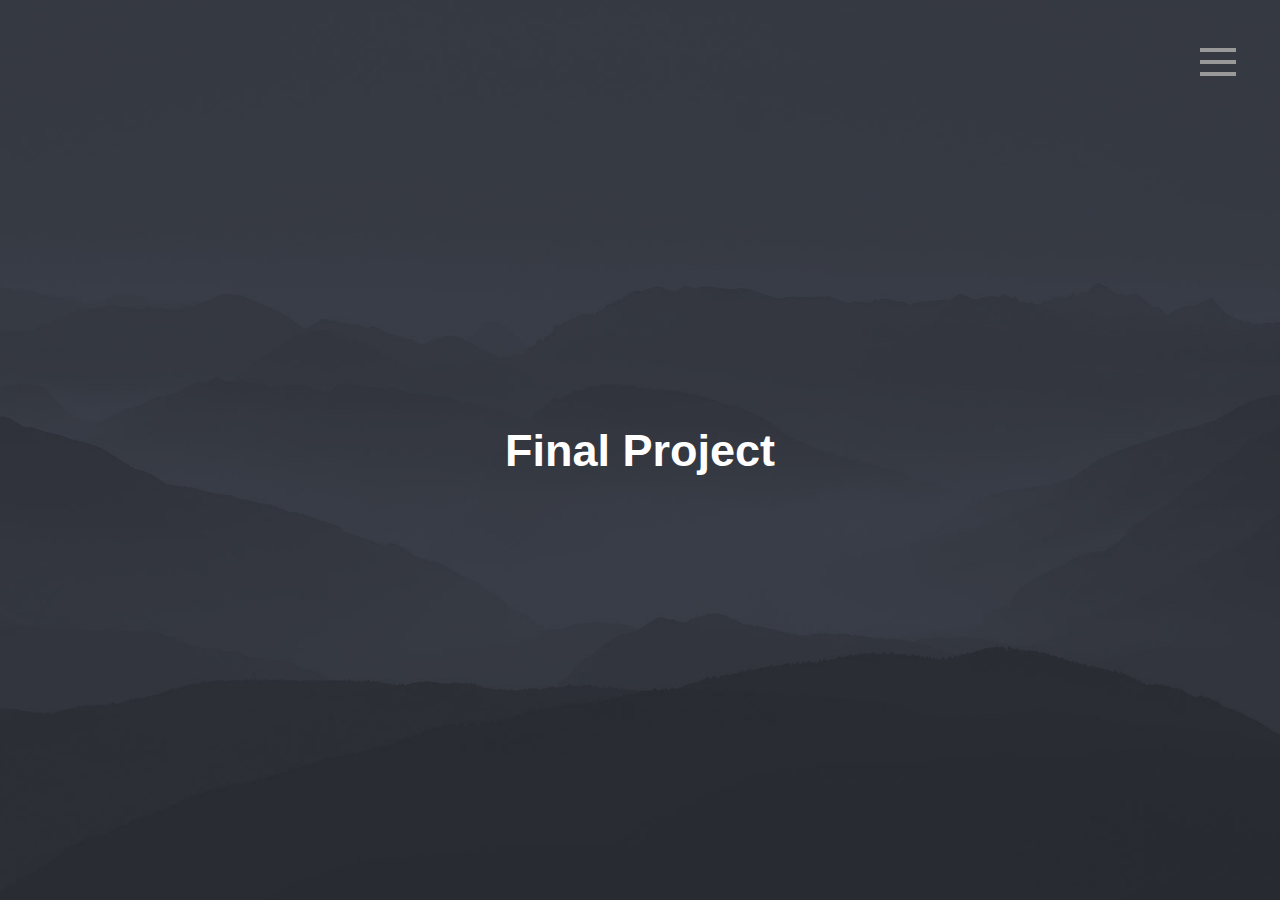
<file: chapter-10/src/index.html>
<!DOCTYPE html>
<html lang="en">
  <head>
    <meta charset="UTF-8">
    <meta name="viewport" content="width=device-width, initial-scale=1.0">
    <meta http-equiv="X-UA-Compatible" content="ie=edge">
    <link rel="stylesheet" href="./styles/main.css">
    <title>Final Project</title>
  </head>
  <body>
    <a href="#navigation" class="nav-trigger">
      Menu <span></span>
    </a>

    <main>
      <section class="intro">
        <h1>Final Project</h1>
      </section>
    </main>

    <nav class="nav-container" id="navigation">
      <header>
        <h2>Navigation</h2>
      </header>

      <ul class="nav">
        <li><a href="#0">About</a></li>
        <li><a href="#0">Services</a></li>
        <li><a href="#0">Portfolio</a></li>
        <li><a href="#0">Client</a></li>
        <li><a href="#0">Contact</a></li>
      </ul>
    </nav>

    <div class="overlay"></div>
    
    <script>
      var navTrigger = document.getElementsByClassName('nav-trigger')[0];
      var body = document.getElementsByTagName('body')[0];
      navTrigger.addEventListener('click', toggleNavigation);
      function toggleNavigation(event) {
        event.preventDefault();
        body.classList.toggle('nav-open');
      }
    </script>
  </body>
</html>
</file>
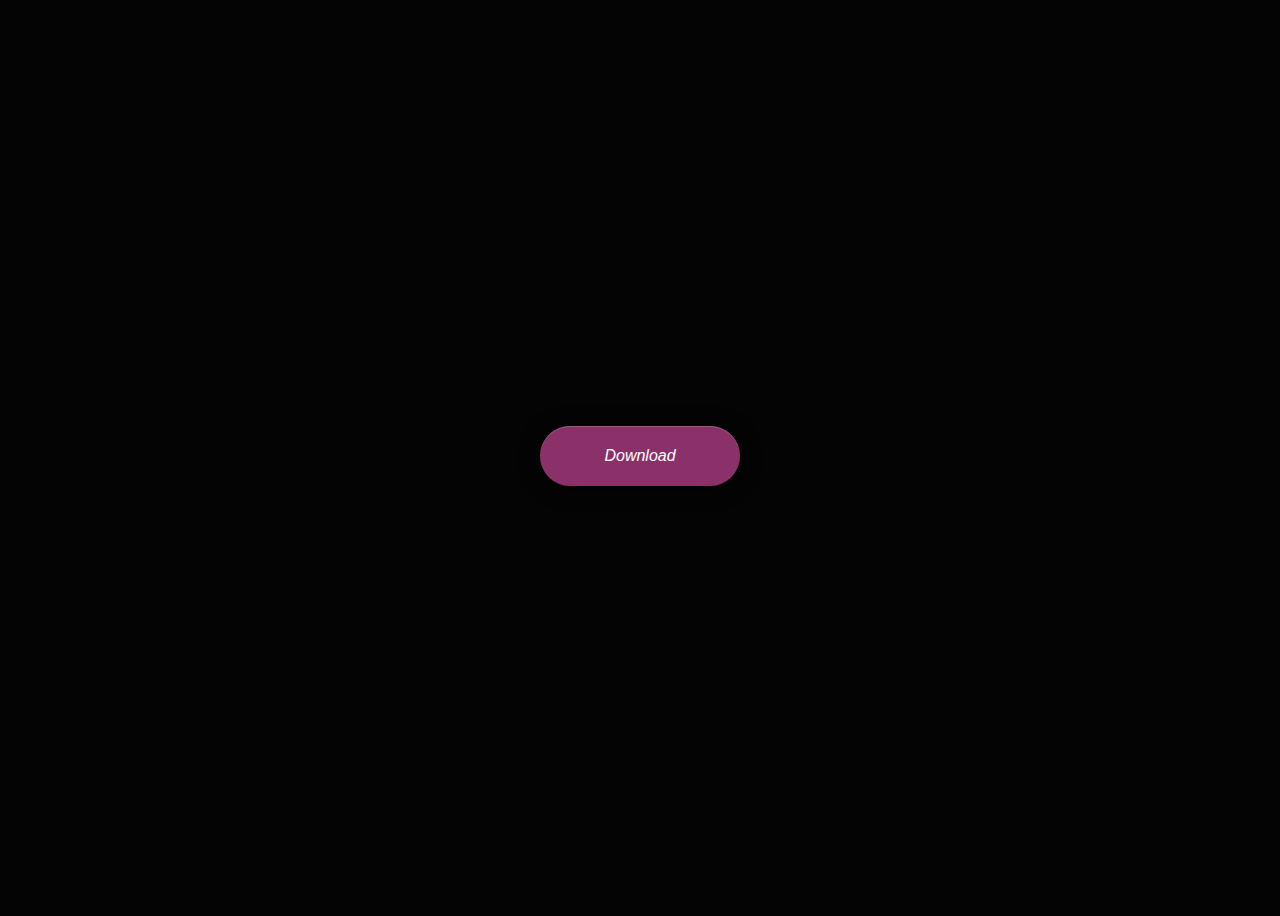
<file: chapter-2/src/index.html>
<!DOCTYPE html>
<html lang="en">
  <head>
    <meta charset="UTF-8">
    <meta name="viewport" content="width=device-width, initial-scale=1.0">
    <meta http-equiv="X-UA-Compatible" content="ie=edge">
    <link rel="stylesheet" href="./styles/main.css">
    <title>Create a Tooltip</title>
  </head>
  <body>
    <section>
			<div class="center">
				<a class="trigger" href="#0">
					<span>
						<em>Download</em>
						<i aria-hidden="true"></i>
					</span>
				</a>
			</div>
		</section>
  </body>
</html>
</file>
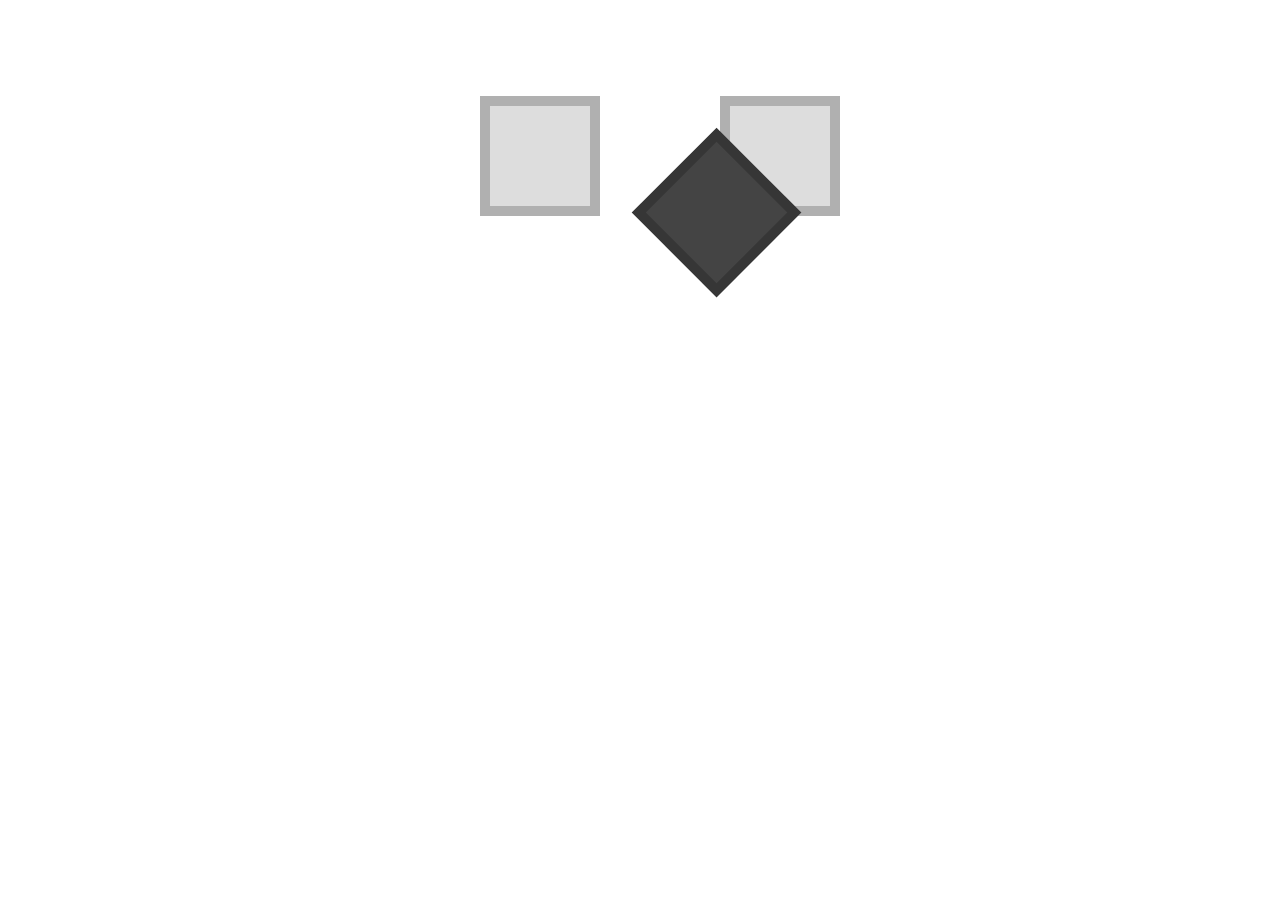
<file: chapter-3/src/index.html>
<!DOCTYPE html>
<html lang="en">
  <head>
    <meta charset="UTF-8">
    <meta name="viewport" content="width=device-width, initial-scale=1.0">
    <meta http-equiv="X-UA-Compatible" content="ie=edge">
    <link rel="stylesheet" href="./styles/main.css">
    <title>Introduction to CSS Transformations</title>
  </head>
  <body>
    <!-- <div></div> -->
    <ul>
      <li>
      <li>
      <li>
    </ul>
  </body>
</html>
</file>
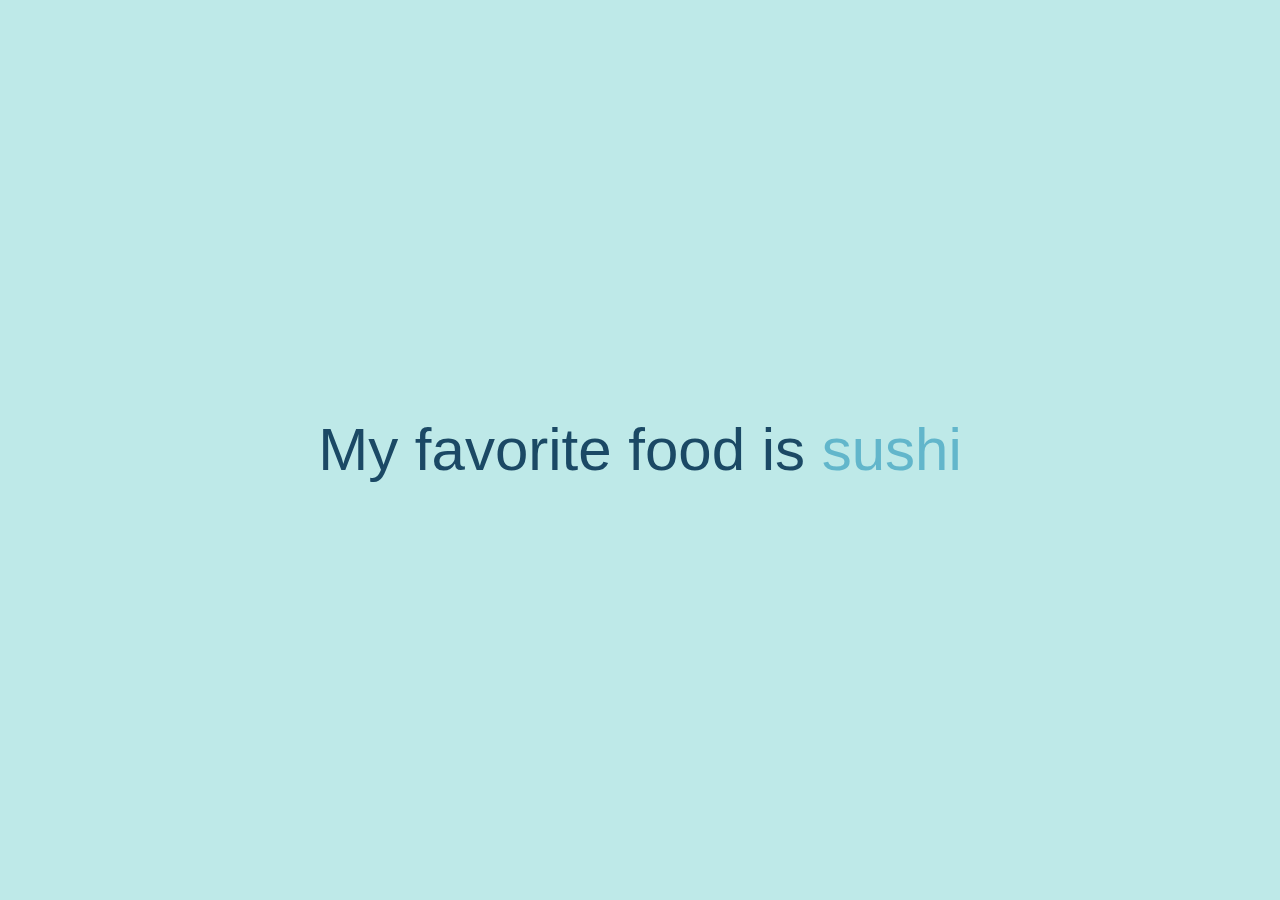
<file: chapter-6/src/index.html>
<!DOCTYPE html>
<html lang="en">
  <head>
    <meta charset="UTF-8">
    <meta name="viewport" content="width=device-width, initial-scale=1.0">
    <meta http-equiv="X-UA-Compatible" content="ie=edge">
    <link rel="stylesheet" href="./styles/main.css">
    <title>Creating an animated text effect</title>
  </head>
  <body>
    <section class="center">
      <h1>
        <span>My favorite food is</span>
        <span class="words-wrapper">
          <b class="visible"><i>s</i><i>u</i><i>s</i><i>h</i><i>i</i></b>
          <b><i>p</i><i>i</i><i>z</i><i>z</i><i>a</i></b>
          <b><i>s</i><i>t</i><i>e</i><i>a</i><i>k</i></b>
        </span>
      </h1>
    </section>

    <script>
      setInterval(() => {
        const visibleWord = document.querySelector('b.visible');
        const nextWord = visibleWord.nextElementSibling;

        if (nextWord) {
          visibleWord.setAttribute('class', 'hidden');
          nextWord.setAttribute('class', 'visible');
        }
      }, 4000);
    </script>
  </body>
</html>
</file>
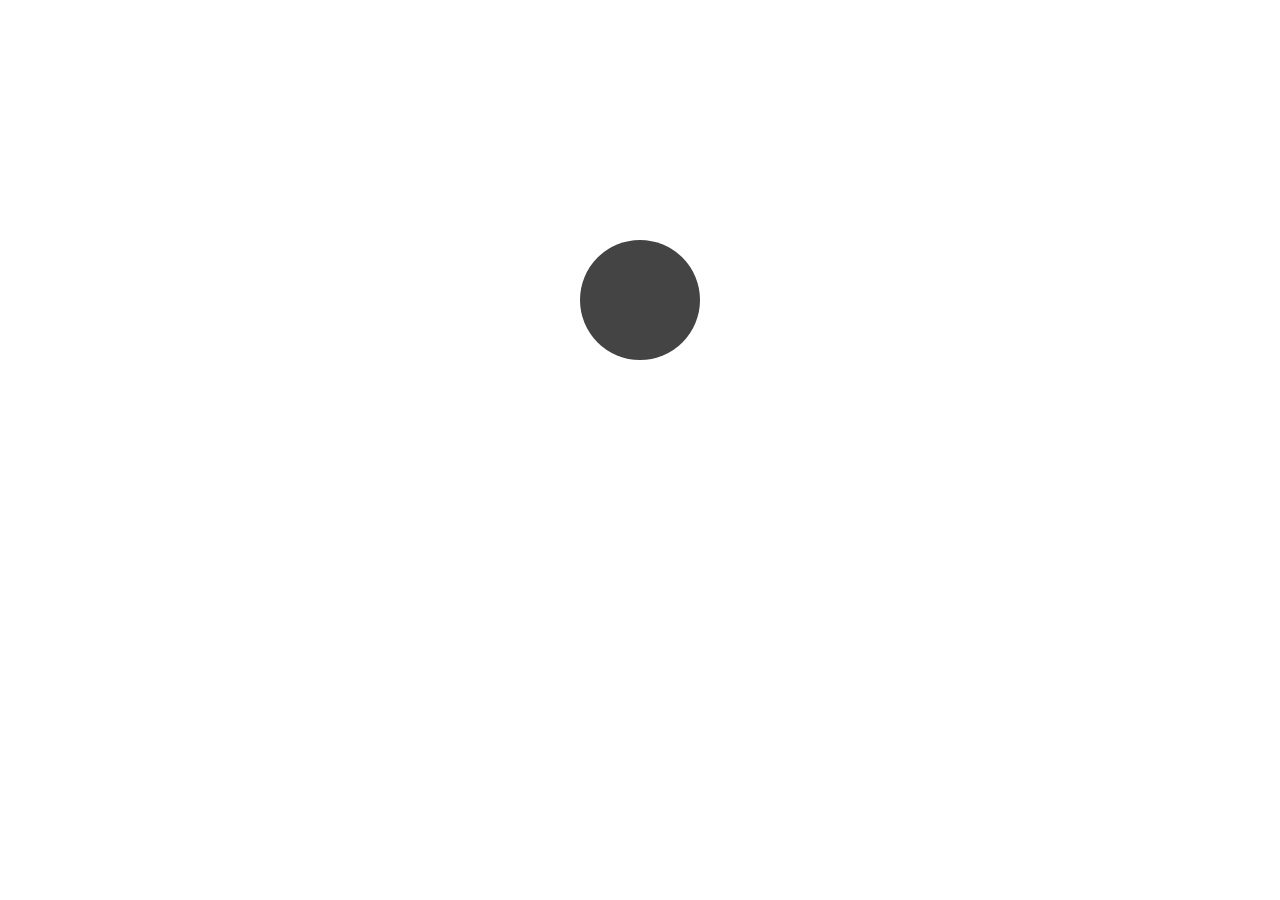
<file: chapter-7/src/index.html>
<!DOCTYPE html>
<html lang="en">
  <head>
    <meta charset="UTF-8">
    <meta name="viewport" content="width=device-width, initial-scale=1.0">
    <meta http-equiv="X-UA-Compatible" content="ie=edge">
    <link rel="stylesheet" href="./styles/main.css">
    <title>Understanding timing functions</title>
  </head>
  <body>
    <div></div>
  </body>
</html>
</file>
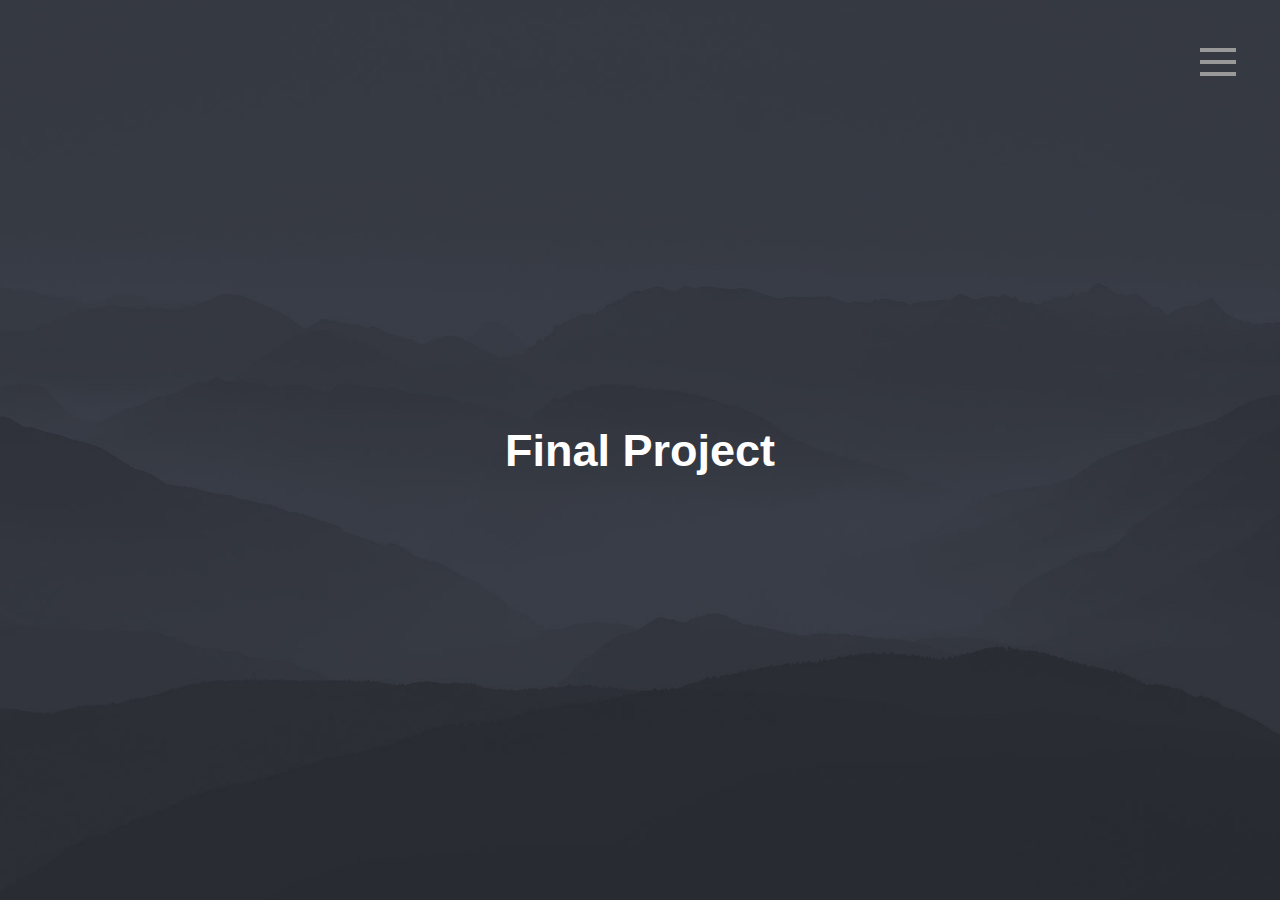
<file: chapter-8/src/index.html>
<!DOCTYPE html>
<html lang="en">
  <head>
    <meta charset="UTF-8">
    <meta name="viewport" content="width=device-width, initial-scale=1.0">
    <meta http-equiv="X-UA-Compatible" content="ie=edge">
    <link rel="stylesheet" href="./styles/main.css">
    <title>Final Project</title>
  </head>
  <body>
    <a href="#navigation" class="nav-trigger">
      Menu <span></span>
    </a>

    <main>
      <section class="intro">
        <h1>Final Project</h1>
      </section>
    </main>

    <nav class="nav-container" id="navigation">
      <header>
        <h2>Navigation</h2>
      </header>

      <ul>
        <li><a href="#0">About</a></li>
        <li><a href="#0">Services</a></li>
        <li><a href="#0">Portfolio</a></li>
        <li><a href="#0">Client</a></li>
        <li><a href="#0">Contact</a></li>
      </ul>
    </nav>

    <div class="overlay"></div>
    <!-- improve main element 3d movement -->
  </body>
</html>
</file>
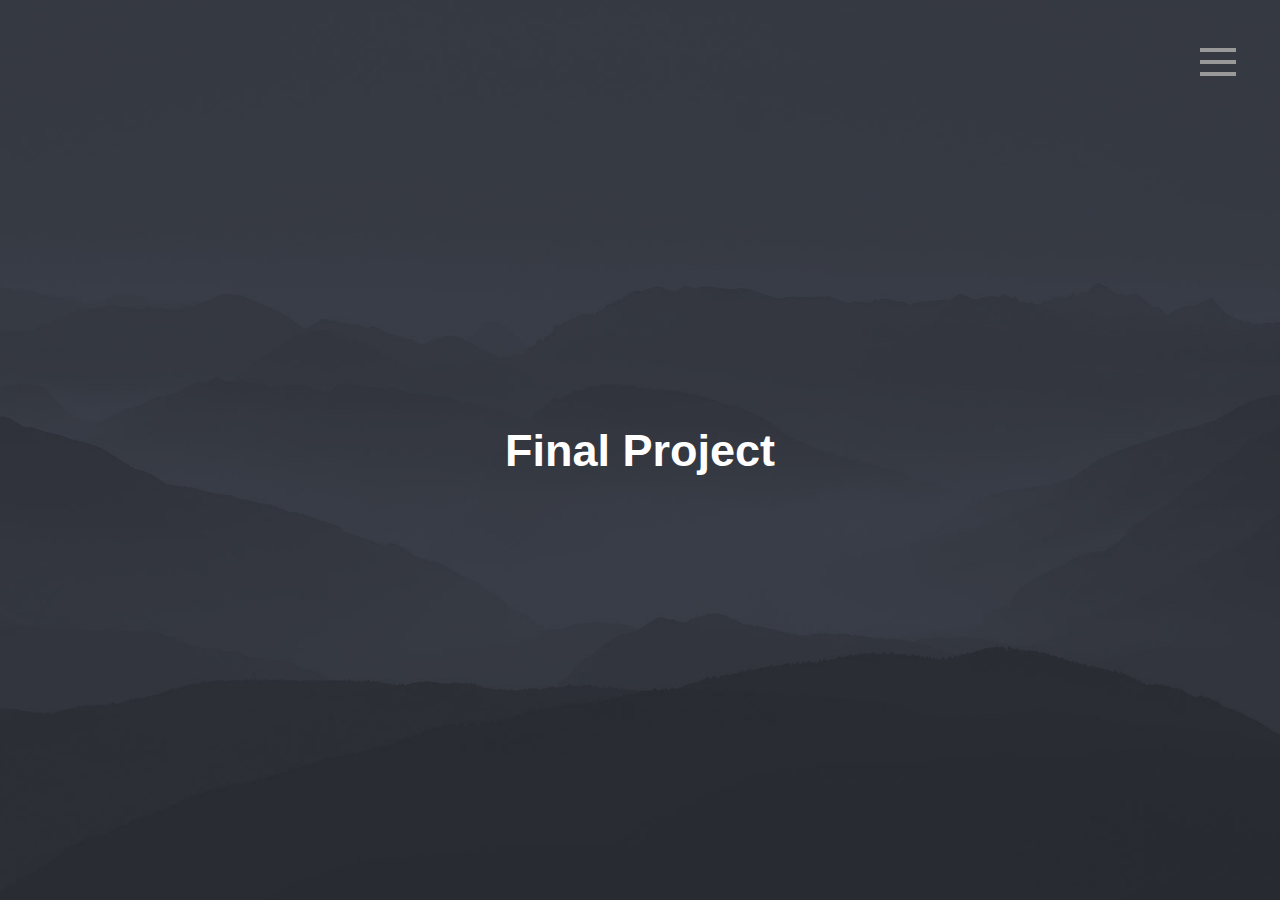
<file: chapter-9/src/index.html>
<!DOCTYPE html>
<html lang="en">
  <head>
    <meta charset="UTF-8">
    <meta name="viewport" content="width=device-width, initial-scale=1.0">
    <meta http-equiv="X-UA-Compatible" content="ie=edge">
    <link rel="stylesheet" href="./styles/main.css">
    <title>Final Project</title>
  </head>
  <body>
    <a href="#navigation" class="nav-trigger">
      Menu <span></span>
    </a>

    <main>
      <section class="intro">
        <h1>Final Project</h1>
      </section>
    </main>

    <nav class="nav-container" id="navigation">
      <header>
        <h2>Navigation</h2>
      </header>

      <ul>
        <li><a href="#0">About</a></li>
        <li><a href="#0">Services</a></li>
        <li><a href="#0">Portfolio</a></li>
        <li><a href="#0">Client</a></li>
        <li><a href="#0">Contact</a></li>
      </ul>
    </nav>

    <div class="overlay"></div>
    
    <script>
      var navTrigger = document.getElementsByClassName('nav-trigger')[0];
      var body = document.getElementsByTagName('body')[0];
      navTrigger.addEventListener('click', toggleNavigation);
      function toggleNavigation(event) {
        event.preventDefault();
        body.classList.toggle('nav-open');
      }
    </script>
  </body>
</html>
</file>
<file: chapter-10/src/styles/main.css>
*,
*::after,
*::before {
  -webkit-box-sizing: border-box;
          box-sizing: border-box;
}

body {
  font-family: sans-serif;
  line-height: 1;
  margin: 0;
  width: 100%;
  height: 100%;
  background: #1C1D21;
}

main {
  position: relative;
  z-index: 1;
  height: 100vh;
  overflow: hidden;
  -webkit-transition: -webkit-transform .5s;
  transition: -webkit-transform .5s;
  transition: transform .5s;
  transition: transform .5s, -webkit-transform .5s;
  -webkit-box-shadow: 0 0 50px #000;
          box-shadow: 0 0 50px #000;
}

.nav-open main {
  -webkit-transform: scale(0.8);
          transform: scale(0.8);
}

.intro {
  height: 100vh;
  display: table;
  width: 100%;
  background: #26292F url("../assets/bg.jpg") no-repeat center center;
  background-size: cover;
}

h1 {
  display: table-cell;
  vertical-align: middle;
  text-align: center;
  font-size: 45px;
  color: #FFF;
}

.nav-trigger {
  position: fixed;
  top: 40px;
  right: 40px;
  z-index: 4;
  overflow: hidden;
  color: transparent;
  white-space: no-wrap;
  text-indent: 100%;
  height: 44px;
  width: 44px;
}

.nav-trigger span,
.nav-trigger span::before,
.nav-trigger span::after {
  position: absolute;
  height: 4px;
  width: 36px;
  background: #999999;
}

.nav-trigger span {
  top: 50%;
  left: 50%;
  -webkit-transform: translate(-50%, -50%);
          transform: translate(-50%, -50%);
  -webkit-transition: background .3s;
  transition: background .3s;
}

.nav-trigger span::before,
.nav-trigger span::after {
  content: '';
  top: 0;
  left: 0;
  -webkit-transition: background .3s, -webkit-transform .3s;
  transition: background .3s, -webkit-transform .3s;
  transition: background .3s, transform .3s;
  transition: background .3s, transform .3s, -webkit-transform .3s;
}

.nav-trigger span::before {
  -webkit-transform: translateY(-12px);
          transform: translateY(-12px);
}

.nav-trigger span::after {
  -webkit-transform: translateY(12px);
          transform: translateY(12px);
}

.nav-trigger:hover span,
.nav-trigger:hover span::before,
.nav-trigger:hover span::after {
  background: #fff;
}

.nav-open .nav-trigger span {
  background: transparent;
}

.nav-open .nav-trigger span::before,
.nav-open .nav-trigger span::after {
  background: #1F2B3D;
}

.nav-open .nav-trigger span::before {
  -webkit-transform: rotate(-45deg);
          transform: rotate(-45deg);
}

.nav-open .nav-trigger span::after {
  -webkit-transform: rotate(45deg);
          transform: rotate(45deg);
}

.overlay {
  position: fixed;
  top: 0;
  left: 0;
  width: 100%;
  height: 100%;
  z-index: 2;
  background: #1C1D21;
  opacity: 0;
  visibility: hidden;
  -webkit-transition: opacity .5s, visibility .5s;
  transition: opacity .5s, visibility .5s;
}

.nav-open .overlay {
  opacity: .6;
  visibility: visible;
}

.nav-container {
  position: fixed;
  z-index: 3;
  top: 0;
  right: 0;
  height: 100%;
  width: 90%;
  max-width: 460px;
  padding: 2em 3.5em;
  background: #F3F3F3;
  overflow: auto;
  -webkit-transform: translateZ(0);
          transform: translateZ(0);
  -webkit-transform: translateX(100%);
          transform: translateX(100%);
  -webkit-transition: -webkit-transform 0.5s cubic-bezier(0.07, 0.23, 0.34, 1);
  transition: -webkit-transform 0.5s cubic-bezier(0.07, 0.23, 0.34, 1);
  transition: transform 0.5s cubic-bezier(0.07, 0.23, 0.34, 1);
  transition: transform 0.5s cubic-bezier(0.07, 0.23, 0.34, 1), -webkit-transform 0.5s cubic-bezier(0.07, 0.23, 0.34, 1);
}

/*
  translate(100%) makes it moves 100% of its width
*/
.nav-open .nav-container {
  -webkit-transform: translateX(0);
          transform: translateX(0);
}

.nav-container h2 {
  font-size: 15px;
  font-weight: bold;
  text-transform: uppercase;
  color: #AAAAAA;
  margin: 1.5em 0;
}

.nav {
  list-style: none;
  padding: 0;
}

.nav a {
  display: block;
  padding: .4em 0;
  font-size: 40px;
  font-weight: bold;
  font-family: serif;
  text-decoration: none;
  color: #1F2B3D;
  -webkit-transform: translateZ(0);
          transform: translateZ(0);
}

/*
  translateZ(0) forces hardware acceleration, making the animations smoothier.
  Make sure you put it before existing transform properties so as not to overwrite them.
*/
.nav-open .nav a {
  -webkit-animation: slide-in .4s .2s backwards;
          animation: slide-in .4s .2s backwards;
}

.nav-open .nav li:nth-of-type(2) a {
  -webkit-animation-delay: .3s;
          animation-delay: .3s;
}

.nav-open .nav li:nth-of-type(3) a {
  -webkit-animation-delay: .4s;
          animation-delay: .4s;
}

.nav-open .nav li:nth-of-type(4) a {
  -webkit-animation-delay: .5s;
          animation-delay: .5s;
}

.nav-open .nav li:nth-of-type(5) a {
  -webkit-animation-delay: .6s;
          animation-delay: .6s;
}

@-webkit-keyframes slide-in {
  0% {
    opacity: 0;
    -webkit-transform: translateX(80px);
            transform: translateX(80px);
  }
  100% {
    opacity: 1;
    -webkit-transform: translateX(0);
            transform: translateX(0);
  }
}

@keyframes slide-in {
  0% {
    opacity: 0;
    -webkit-transform: translateX(80px);
            transform: translateX(80px);
  }
  100% {
    opacity: 1;
    -webkit-transform: translateX(0);
            transform: translateX(0);
  }
}
/*# sourceMappingURL=main.css.map */
</file>
<file: chapter-2/src/styles/main.css>
*,
*::after,
*::before {
  -webkit-box-sizing: border-box;
          box-sizing: border-box;
}

html {
  font-size: 62.5%;
}

body {
  font-size: 1.6rem;
  font-family: sans-serif;
  color: white;
  background: #050404;
}

a {
  text-decoration: none;
}

/*
  TOOLTIP
*/
section {
  width: 100%;
  height: 100vh;
  display: table;
}

section .center {
  display: table-cell;
  vertical-align: middle;
  text-align: center;
}

.trigger {
  position: relative;
  background: #893168;
  display: inline-block;
  width: 200px;
  height: 60px;
  border-radius: 50em;
  -webkit-box-shadow: 0 2px 20px rgba(0, 0, 0, 0.7), inset 0 1px 0 rgba(255, 255, 255, 0.2);
          box-shadow: 0 2px 20px rgba(0, 0, 0, 0.7), inset 0 1px 0 rgba(255, 255, 255, 0.2);
  color: white;
}

span, em, i {
  position: absolute;
  width: 100%;
  height: 100%;
  left: 0;
}

/*
  The overflow property is what allows Download
  to get out of sight once it collapses.
*/
span {
  overflow: hidden;
}

em, i {
  -webkit-transition: top .3s;
  transition: top .3s;
}

em {
  top: 0;
  line-height: 60px;
}

i {
  top: 100%;
  background: url("../assets/icon-download.svg") no-repeat center center;
}

.trigger:hover em {
  top: -100%;
}

.trigger:hover i {
  top: 0;
}

/*
  The visibility property plays an important role here.
  It it weren't used, the tooltip elements would be available for hover interaction
  even if they were not being shown to the user.
*/
.trigger::before, .trigger::after {
  position: absolute;
  opacity: 0;
  visibility: hidden;
  -webkit-transition: all .3s;
  transition: all .3s;
}

.trigger::before {
  content: 'Files Size: 50M';
  width: 140px;
  height: 60px;
  line-height: 60px;
  background: #2E1C2B;
  border-radius: .25em;
  bottom: 90px;
  left: calc(50% - 70px);
}

.trigger::after {
  content: '';
  width: 0;
  height: 0;
  border: 10px solid transparent;
  border-top-color: #2E1C2B;
  left: calc(50% - 10px);
  bottom: 70px;
}

.trigger:hover::before,
.trigger:hover::after {
  opacity: 1;
  visibility: visible;
}

.trigger:hover::before {
  bottom: 80px;
}

.trigger:hover::after {
  bottom: 60px;
}
/*# sourceMappingURL=main.css.map */
</file>
<file: chapter-3/src/styles/main.css>
div {
  width: 120px;
  height: 120px;
  background: #444;
  margin: 6em auto;
  -webkit-transition: -webkit-transform .3s;
  transition: -webkit-transform .3s;
  transition: transform .3s;
  transition: transform .3s, -webkit-transform .3s;
}

div:hover {
  -webkit-transform: skew(45deg);
          transform: skew(45deg);
}

/*
  It's also possible to set both translate
  and scale either to X axis and Y axis only
  through scaleX/scaleY and translateX/translateY.
*/
/*
  In order to apply a transform property in the
  opposite direction, just set negative values.
*/
ul {
  text-align: center;
  margin: 6em 0;
}

li {
  width: 120px;
  height: 120px;
  background: #DDD;
  display: inline-block;
  -webkit-box-shadow: inset 0 0 0 10px rgba(0, 0, 0, 0.2);
          box-shadow: inset 0 0 0 10px rgba(0, 0, 0, 0.2);
}

li:nth-of-type(2) {
  background: #444;
  -webkit-transform: rotate(45deg) translate(80px);
          transform: rotate(45deg) translate(80px);
  -webkit-transition: -webkit-transform .3s;
  transition: -webkit-transform .3s;
  transition: transform .3s;
  transition: transform .3s, -webkit-transform .3s;
}

li:nth-of-type(2):hover {
  -webkit-transform: rotate(45deg) translate(0);
          transform: rotate(45deg) translate(0);
}

/*
  The scale property applies to every property of target element
*/
/*# sourceMappingURL=main.css.map */
</file>
<file: chapter-6/src/styles/main.css>
body {
  font-size: 100%;
  font-family: sans-serif;
  line-height: 1;
  margin: 0;
  display: table;
  height: 100vh;
  width: 100%;
  background: #BEE9E8;
}

.center {
  display: table-cell;
  vertical-align: middle;
  text-align: center;
}

h1 {
  font-size: 60px;
  color: #1B4965;
  font-weight: 300;
}

.words-wrapper {
  position: relative;
  color: #62B6CB;
}

.words-wrapper b {
  position: absolute;
  left: 0;
  font-weight: 300;
  white-space: nowrap;
}

.words-wrapper b.visible {
  position: relative;
}

.words-wrapper i {
  font-style: normal;
  display: inline-block;
  opacity: 0;
  -webkit-transform: scale(0);
          transform: scale(0);
  -webkit-animation-duration: .6s;
          animation-duration: .6s;
  -webkit-animation-fill-mode: backwards;
          animation-fill-mode: backwards;
}

.words-wrapper i:nth-of-type(2) {
  -webkit-animation-delay: .05s;
          animation-delay: .05s;
}

.words-wrapper i:nth-of-type(3) {
  -webkit-animation-delay: .1s;
          animation-delay: .1s;
}

.words-wrapper i:nth-of-type(4) {
  -webkit-animation-delay: .15s;
          animation-delay: .15s;
}

.words-wrapper i:nth-of-type(5) {
  -webkit-animation-delay: .2s;
          animation-delay: .2s;
}

.words-wrapper b.visible i {
  opacity: 1;
  -webkit-transform: scale(1);
          transform: scale(1);
  -webkit-animation-name: scale-up;
          animation-name: scale-up;
}

.words-wrapper b.hidden i {
  -webkit-animation-name: scale-down;
          animation-name: scale-down;
}

@-webkit-keyframes scale-up {
  0% {
    opacity: 0;
    -webkit-transform: scale(0);
            transform: scale(0);
  }
  60% {
    -webkit-transform: scale(1.2);
            transform: scale(1.2);
  }
  100% {
    opacity: 1;
    -webkit-transform: scale(1);
            transform: scale(1);
  }
}

@keyframes scale-up {
  0% {
    opacity: 0;
    -webkit-transform: scale(0);
            transform: scale(0);
  }
  60% {
    -webkit-transform: scale(1.2);
            transform: scale(1.2);
  }
  100% {
    opacity: 1;
    -webkit-transform: scale(1);
            transform: scale(1);
  }
}

@-webkit-keyframes scale-down {
  0% {
    opacity: 1;
    -webkit-transform: scale(1);
            transform: scale(1);
  }
  100% {
    opacity: 0;
    -webkit-transform: scale(0);
            transform: scale(0);
  }
}

@keyframes scale-down {
  0% {
    opacity: 1;
    -webkit-transform: scale(1);
            transform: scale(1);
  }
  100% {
    opacity: 0;
    -webkit-transform: scale(0);
            transform: scale(0);
  }
}
/*# sourceMappingURL=main.css.map */
</file>
<file: chapter-7/src/styles/main.css>
div {
  position: absolute;
  width: 120px;
  height: 120px;
  background: #444;
  border-radius: 50%;
  left: calc(50% - 60px);
  bottom: 60%;
  -webkit-transition: -webkit-transform .6s;
  transition: -webkit-transform .6s;
  transition: transform .6s;
  transition: transform .6s, -webkit-transform .6s;
  -webkit-transition-timing-function: cubic-bezier(0.57, 0.34, 0.52, 1.3);
          transition-timing-function: cubic-bezier(0.57, 0.34, 0.52, 1.3);
}

div:hover {
  -webkit-transform: scale(3);
          transform: scale(3);
}

/*
  You can also apply timing functions to transitions as well
  through the property transition-timing-function.
*/
/*# sourceMappingURL=main.css.map */
</file>
<file: chapter-8/src/styles/main.css>
*,
*::after,
*::before {
  -webkit-box-sizing: border-box;
          box-sizing: border-box;
}

body {
  font-family: sans-serif;
  line-height: 1;
  margin: 0;
  width: 100%;
  height: 100%;
}

main {
  position: relative;
  z-index: 1;
  height: 100vh;
  overflow: hidden;
}

.intro {
  height: 100vh;
  display: table;
  width: 100%;
  background: #26292F url("../assets/bg.jpg") no-repeat center center;
  background-size: cover;
}

h1 {
  display: table-cell;
  vertical-align: middle;
  text-align: center;
  font-size: 45px;
  color: #FFF;
}

.nav-trigger {
  position: fixed;
  top: 40px;
  right: 40px;
  z-index: 2;
  overflow: hidden;
  color: transparent;
  white-space: no-wrap;
  text-indent: 100%;
  height: 44px;
  width: 44px;
}

.nav-trigger span,
.nav-trigger span::before,
.nav-trigger span::after {
  position: absolute;
  height: 4px;
  width: 36px;
  background: #999999;
  -webkit-transition: background .3s;
  transition: background .3s;
}

.nav-trigger span {
  top: 50%;
  left: 50%;
  -webkit-transform: translate(-50%, -50%);
          transform: translate(-50%, -50%);
}

.nav-trigger span::before,
.nav-trigger span::after {
  content: '';
  top: 0;
  left: 0;
}

.nav-trigger span::before {
  -webkit-transform: translateY(-12px);
          transform: translateY(-12px);
}

.nav-trigger span::after {
  -webkit-transform: translateY(12px);
          transform: translateY(12px);
}

.nav-trigger:hover span,
.nav-trigger:hover span::before,
.nav-trigger:hover span::after {
  background: #fff;
}

.nav-container {
  display: none;
}
/*# sourceMappingURL=main.css.map */
</file>
<file: chapter-9/src/styles/main.css>
*,
*::after,
*::before {
  -webkit-box-sizing: border-box;
          box-sizing: border-box;
}

body {
  font-family: sans-serif;
  line-height: 1;
  margin: 0;
  width: 100%;
  height: 100%;
  background: #1C1D21;
}

main {
  position: relative;
  z-index: 1;
  height: 100vh;
  overflow: hidden;
  -webkit-transition: -webkit-transform .5s;
  transition: -webkit-transform .5s;
  transition: transform .5s;
  transition: transform .5s, -webkit-transform .5s;
  -webkit-box-shadow: 0 0 50px #000;
          box-shadow: 0 0 50px #000;
}

.nav-open main {
  -webkit-transform: scale(0.8);
          transform: scale(0.8);
}

.intro {
  height: 100vh;
  display: table;
  width: 100%;
  background: #26292F url("../assets/bg.jpg") no-repeat center center;
  background-size: cover;
}

h1 {
  display: table-cell;
  vertical-align: middle;
  text-align: center;
  font-size: 45px;
  color: #FFF;
}

.nav-trigger {
  position: fixed;
  top: 40px;
  right: 40px;
  z-index: 3;
  overflow: hidden;
  color: transparent;
  white-space: no-wrap;
  text-indent: 100%;
  height: 44px;
  width: 44px;
}

.nav-trigger span,
.nav-trigger span::before,
.nav-trigger span::after {
  position: absolute;
  height: 4px;
  width: 36px;
  background: #999999;
}

.nav-trigger span {
  top: 50%;
  left: 50%;
  -webkit-transform: translate(-50%, -50%);
          transform: translate(-50%, -50%);
  -webkit-transition: background .3s;
  transition: background .3s;
}

.nav-trigger span::before,
.nav-trigger span::after {
  content: '';
  top: 0;
  left: 0;
  -webkit-transition: background .3s, -webkit-transform .3s;
  transition: background .3s, -webkit-transform .3s;
  transition: background .3s, transform .3s;
  transition: background .3s, transform .3s, -webkit-transform .3s;
}

.nav-trigger span::before {
  -webkit-transform: translateY(-12px);
          transform: translateY(-12px);
}

.nav-trigger span::after {
  -webkit-transform: translateY(12px);
          transform: translateY(12px);
}

.nav-trigger:hover span,
.nav-trigger:hover span::before,
.nav-trigger:hover span::after {
  background: #fff;
}

.nav-open .nav-trigger span {
  background: transparent;
}

.nav-open .nav-trigger span::before,
.nav-open .nav-trigger span::after {
  background: #1F2B3D;
}

.nav-open .nav-trigger span::before {
  -webkit-transform: rotate(-45deg);
          transform: rotate(-45deg);
}

.nav-open .nav-trigger span::after {
  -webkit-transform: rotate(45deg);
          transform: rotate(45deg);
}

.overlay {
  position: fixed;
  top: 0;
  left: 0;
  width: 100%;
  height: 100%;
  z-index: 2;
  background: #1C1D21;
  opacity: 0;
  visibility: hidden;
  -webkit-transition: opacity .5s, visibility .5s;
  transition: opacity .5s, visibility .5s;
}

.nav-open .overlay {
  opacity: .6;
  visibility: visible;
}

.nav-container {
  display: none;
}
/*# sourceMappingURL=main.css.map */
</file>
